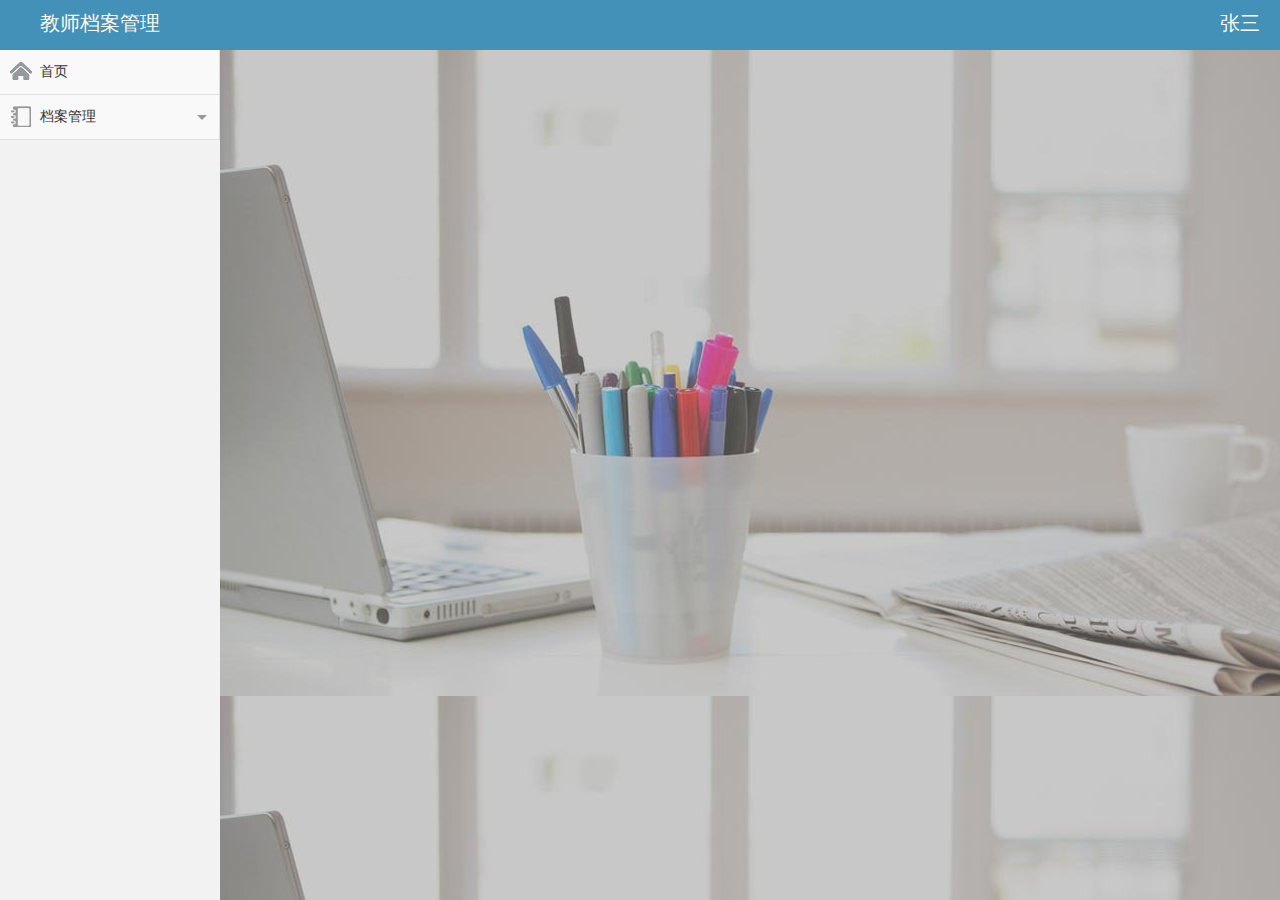
<file: src/main/webapp/index.html>
﻿<!DOCTYPE html PUBLIC "-//W3C//DTD XHTML 1.0 Transitional//EN"
        "http://www.w3.org/TR/xhtml1/DTD/xhtml1-transitional.dtd">
<html xmlns="http://www.w3.org/1999/xhtml">
<head>
    <meta http-equiv="Content-Type" content="text/html; charset=utf-8"/>
    <title></title>
</head>
<frameset rows="50,*" cols="*" scrolling="no" framespacing="0" frameborder="no" border="0">
    <frame src="head.html" name="headmenu" id="mainFrame" title="mainFrame"><!-- 引用头部 -->
    <!-- 引用左边和主体部分 -->
    <frameset rows="*" cols="220,*" scrolling="no" framespacing="0" frameborder="no" border="0">
        <frame src="left.html" name="leftmenu" id="mainFrame" title="mainFrame">
        <frame src="main.html" name="main" scrolling="yes" noresize="noresize" id="rightFrame" title="rightFrame">
    </frameset>
</frameset>
</html>
</file>
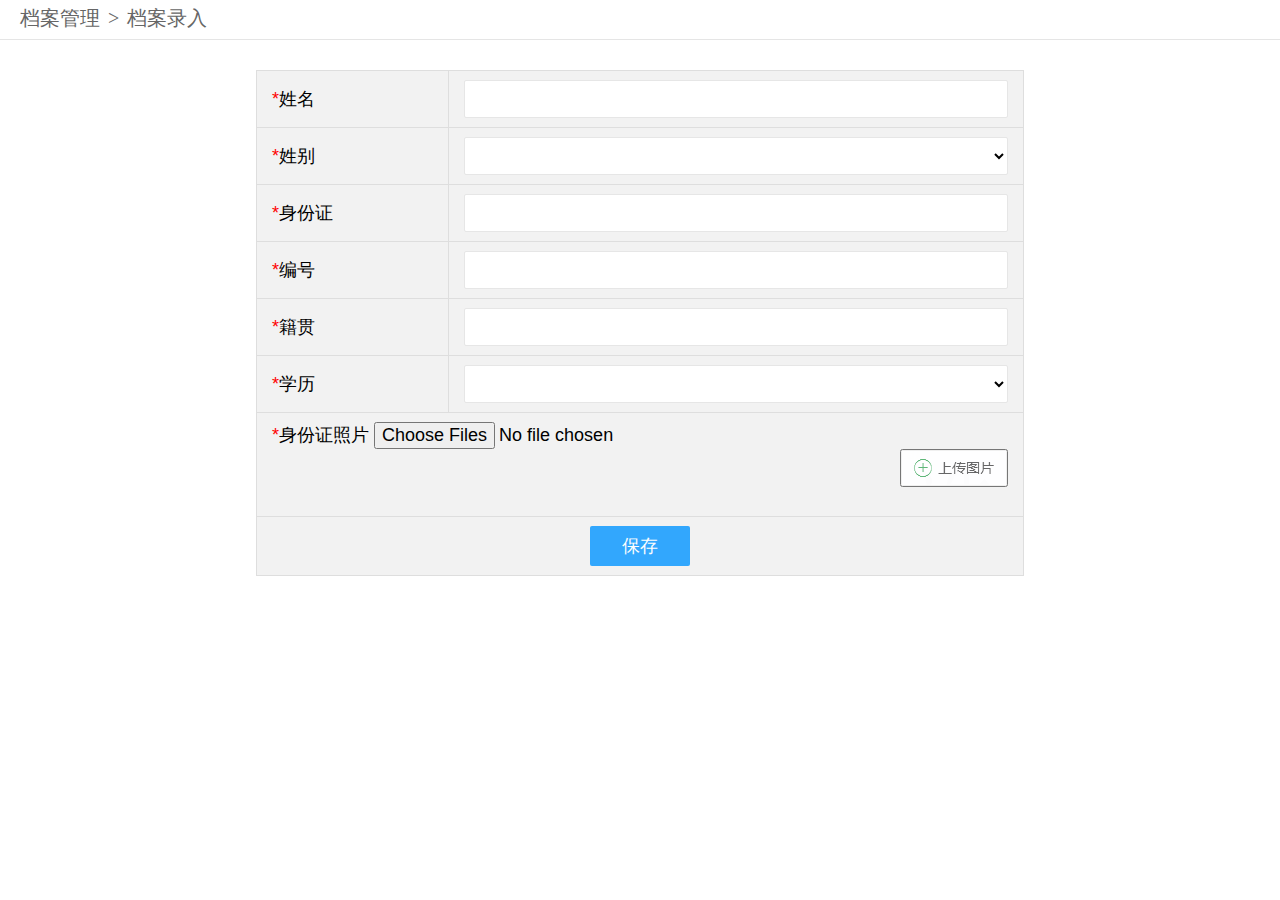
<file: src/main/webapp/Dangan-add.html>
<!DOCTYPE html>
<html>
<head>
    <meta charset="utf-8">
    <meta name="renderer" content="webkit">
    <meta http-equiv="X-UA-Compatible" content="IE=edge,chrome=1">
    <meta name="viewport" content="width=device-width, initial-scale=1, maximum-scale=1">
    <meta name="apple-mobile-web-app-status-bar-style" content="black">
    <meta name="apple-mobile-web-app-capable" content="yes">
    <meta name="format-detection" content="telephone=no">
    <link rel="stylesheet" href="./css/x-admin.css" media="all">
</head>

<body>
<div class="x-nav"><span class="layui-breadcrumb"> <a><cite>档案管理</cite></a> <a><cite>档案录入</cite></a> </span></div>
<div class="x-body" ng-app="daAdd" ng-controller="daAddCtrl">
    <table class="layui-table">
        <tbody>
        <tr>
            <td><span class="x-red">*</span>姓名</td>
            <td><input type="text" class="layui-input" ng-model="teacher.name"></td>
        </tr>
        <tr>
            <td><span class="x-red">*</span>姓别</td>
            <td><select lay-verify="required" name="cid" class="layui-input" ng-model="teacher.sex">
                <option value="1">男</option>
                <option value="2">女</option>
            </select></td>
        </tr>
        <tr>
            <td><span class="x-red">*</span>身份证</td>
            <td><input type="text" class="layui-input" ng-model="teacher.identityNO"></td>
        </tr>
        <tr>
            <td><span class="x-red">*</span>编号</td>
            <td><input type="text" class="layui-input" ng-model="teacher.teacherNo"></td>
        </tr>
        <tr>
            <td><span class="x-red">*</span>籍贯</td>
            <td><input type="text" class="layui-input" ng-model="teacher.birthPlace"></td>
        </tr>
        <tr>
            <td><span class="x-red">*</span>学历</td>
            <td><select lay-verify="required" name="cid" class="layui-input" ng-model="teacher.education">
                <option value="1">大学专科</option>
                <option value="2">大学本科</option>
                <option value="3">硕士研究生</option>
                <option value="4">博士研究生</option>
            </select></td>
        </tr>
        <tr>
            <td colspan="2">
                <span class="x-red">*</span>身份证照片
                <input type="file" id="file" multiple="multiple" accept="image/*" ng-disabled="addTeachering"/>
                <div style="text-align:right;">
                    <button type="button" ng-click="save()" ng-disabled="addTeachering"><img src="images/sctp.png">
                    </button>
                </div>
                <br>
                <img ng-src="{{imgSrc}}" width="100%" height="400" ng-show="idImgShow"
                     ng-click="user_management_add('查看图片','imgBig.html','1000','600',imgSrc)">
            </td>

        </tr>

        <tr>
            <td colspan="2" align="center">
                <button class="layui-btn" ng-click="addTeacher(teacher)"> 保存</button>
            </td>
        </tr>
        </tbody>
    </table>
</div>
<script src="./lib/layui/layui.js" charset="utf-8">
</script>
<script src="./js/x-layui.js" charset="utf-8">
</script>
<script>
    layui.use(['form', 'layer'], function () {
        $ = layui.jquery;
        var form = layui.form()
            , layer = layui.layer;
    });
</script>
<script src="./lib/layui/layui.js" charset="utf-8"></script>
<script src="./js/x-layui.js" charset="utf-8"></script>
<script src="js/jquery2.js" charset="utf-8"></script>
<script src="js/js.js" charset="utf-8"></script>
<script src="js/angular.js" charset="utf-8"></script>
<script>
    layui.use(['laydate', 'element', 'laypage', 'layer'], function () {
        $ = layui.jquery;
        lement = layui.element();//面包导航
        laypage = layui.laypage;//分页
        layer = layui.layer;//弹出层

    });

    /*用户-添加*/
    // function user_management_add(title, url, w, h) {
    //     x_admin_show(title, url, w, h);
    // }

    /*用户-查看*/
    function user_management_show(title, url, w, h) {
        x_admin_show(title, url, w, h);
    }

    // 用户-编辑
    function user_management_edit(title, url, w, h) {
        x_admin_show(title, url, w, h);
    }

    var app = angular.module('daAdd', []);
    app.controller('daAddCtrl', ["$scope", '$http', '$q', function ($scope, $http, $q) {
        $scope.idImgShow = false;
        $scope.addTeachering = false;
        $scope.save = function () {
            var fd = new FormData();
            var file = document.querySelector('input[type=file]').files[0];
            if (file == undefined) {
                layer.alert("请上传身份证照片！");
                return;
            }
            fd.append("file", file);
            fd.append("type", "zn");
            $http({
                method: 'POST',
                url: "/api/upload",
                data: fd,
                headers: {'Content-Type': undefined},
                transformRequest: angular.identity
            }).then(function (response) {
                if (response.data.status == "seccessed") {
                    $scope.imgPath = response.data.imgPath;
                    $scope.imgSrc = response.data.imgSrc;
                    $scope.uuidFileName = response.data.uuidFileName;
                    $scope.idImgShow = true;
                }
                else {

                }
            });

        };

        $scope.user_management_add = function (title, url, w, h, imgSrc) {
            x_admin_show(title, url, w, h, imgSrc);
        };

        $scope.addTeacher = function (teacher) {
            if (teacher == undefined || teacher.name == undefined || teacher.sex == undefined
                || teacher.identityNO == undefined || teacher.teacherNo == undefined
                || teacher.birthPlace == undefined || $scope.uuidFileName == undefined || teacher.education == undefined) {
                layer.alert("请填写完整信息！");
                return;
            }
            layer.load(1, {shade: false});
            $scope.addTeachering = true;
            $http({
                method: 'post',
                url: '../api/add-teatcher',
                data: {
                    "name": teacher.name,
                    "sex": teacher.sex,
                    "identityNO": teacher.identityNO,
                    "teacherNo": teacher.teacherNo,
                    "birthPlace": teacher.birthPlace,
                    "identityImgSrc": $scope.uuidFileName,
                    "education": teacher.education,
                    "updateBy": "adm",
                }
            }).then(function (req) {
                layer.closeAll("loading");
                $scope.addTeachering = false;
                console.log(req);
                if (req.data == "true") {
                    layer.alert("保存成功！");
                }
                else {
                    layer.alert("保存失败！");
                }
            })
        };


    }]);


</script>

</body>
</html>
</file>
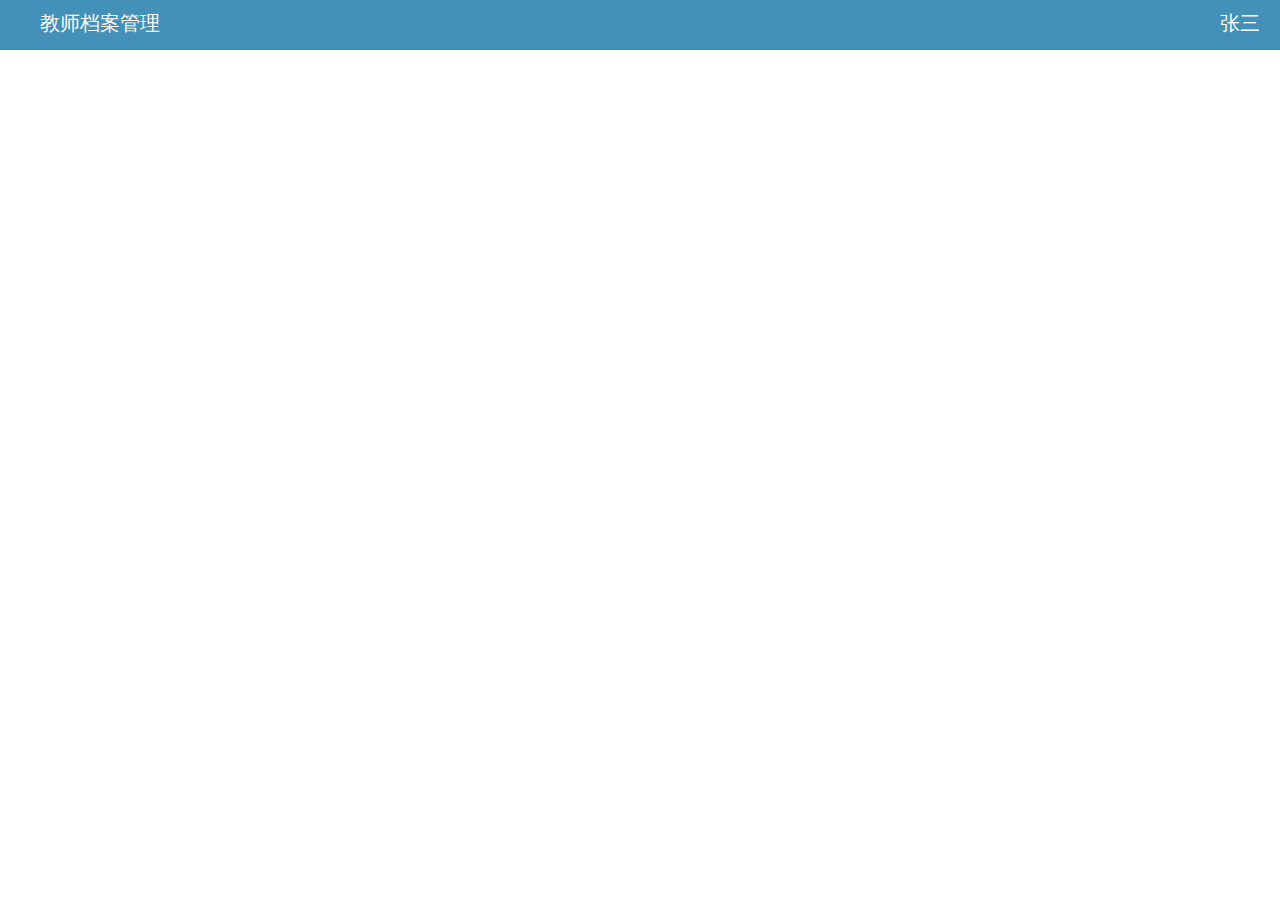
<file: src/main/webapp/head.html>
﻿<!DOCTYPE html PUBLIC "-//W3C//DTD XHTML 1.0 Transitional//EN"
        "http://www.w3.org/TR/xhtml1/DTD/xhtml1-transitional.dtd">
<html xmlns="http://www.w3.org/1999/xhtml">
<head>
    <meta http-equiv="Content-Type" content="text/html; charset=utf-8"/>
    <title>人格障碍诊断</title>
    <link rel="stylesheet" type="text/css" href="css/public.css"/>
    <script type="text/javascript" src="js/jquery.min.js"></script>
    <script type="text/javascript" src="js/public.js"></script>
    <script type="text/javascript" src="js/external.js"></script>

</head>

<body>
<!-- 头部 -->
<div class="head">
    <div class="headL">
         教师档案管理
    </div>
    <div class="headR">
        张三
    </div>
</div>


</body>

</html>
</file>
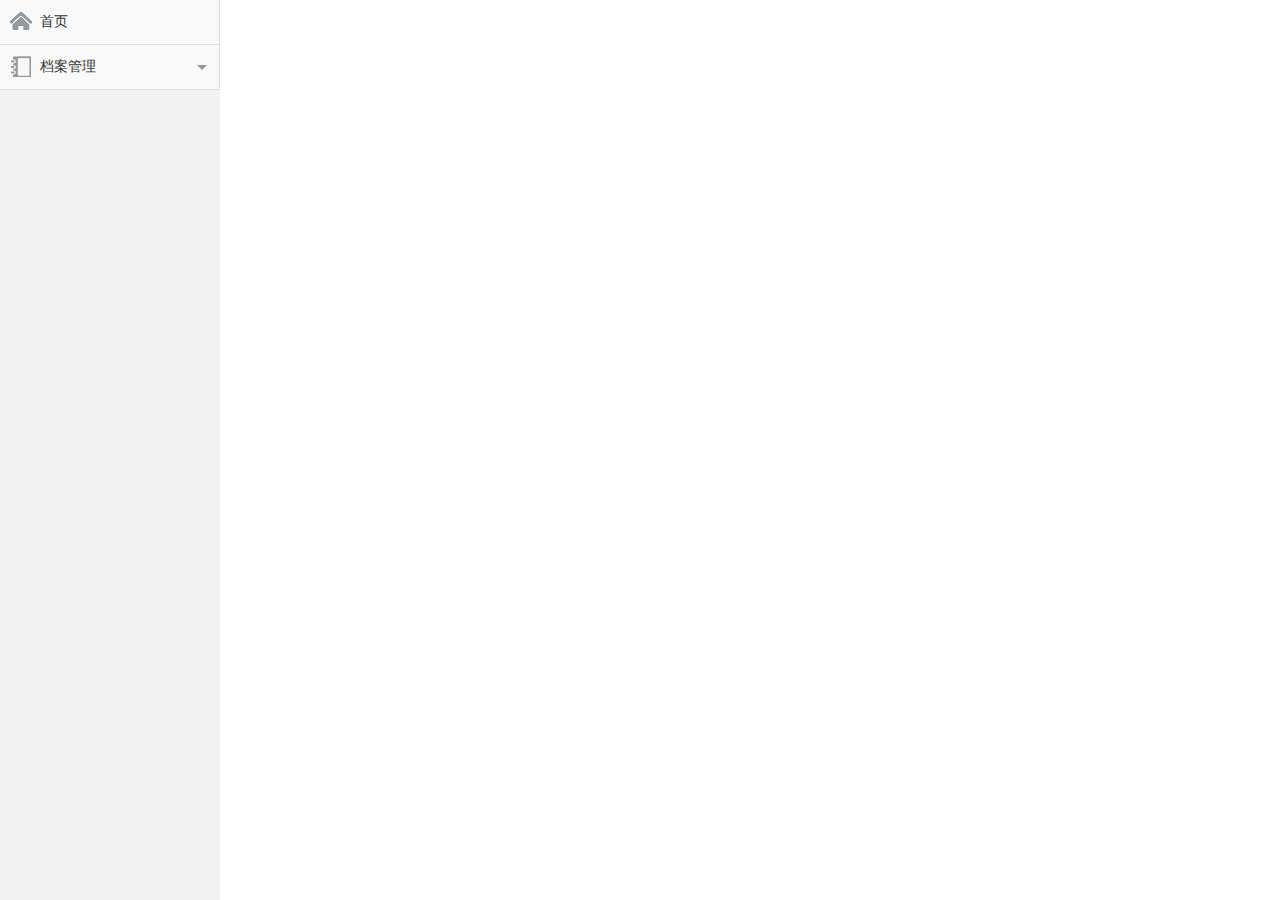
<file: src/main/webapp/left.html>
﻿<!DOCTYPE html PUBLIC "-//W3C//DTD XHTML 1.0 Transitional//EN"
        "http://www.w3.org/TR/xhtml1/DTD/xhtml1-transitional.dtd">
<html xmlns="http://www.w3.org/1999/xhtml">
<head>
    <meta http-equiv="Content-Type" content="text/html; charset=utf-8"/>
    <title>人格障碍诊断</title>
    <link rel="stylesheet" type="text/css" href="css/public.css">
    <script type="text/javascript" src="js/jquery.min.js"></script>
    <script type="text/javascript" src="js/public.js"></script>
    <head></head>

<body id="bg">
<!-- 左边节点 -->
<div class="container">

    <div class="leftsidebar_box">
        <a href="main.html" target="main">
            <div class="line">
                <img class="icon1" src="images/coin01.png"/>
                <img class="icon2" src="images/coin02.png"/>首页
            </div>
        </a>
        <!--症状诊断-->
        <!--<dl class="system_log">-->
        <!--<dt>-->
        <!--<img class="icon1" src="images/coin15.png" />-->
        <!--<img class="icon2" src="images/coin16.png" />-->
        <!--症状诊断-->
        <!--<img class="icon3" src="images/coin19.png" />-->
        <!--<img class="icon4" src="images/coin20.png" />-->
        <!--</dt>-->
        <!--<dd>-->
        <!--<img class="coin11" src="images/coin111.png" />-->
        <!--<img class="coin22" src="images/coin222.png" />-->
        <!--<a href="test.html" target="main" class="cks">心理诊断测试</a>-->
        <!--<img class="icon5" src="images/coin21.png" />-->
        <!--</dd>-->
        <!--</dl>-->
        <!--档案管理-->
        <dl class="system_log">
            <dt>
                <img class="icon1" src="images/coin09.png"/>
                <img class="icon2" src="images/coin10.png"/>
                档案管理
                <img class="icon3" src="images/coin19.png"/>
                <img class="icon4" src="images/coin20.png"/>
            </dt>
            <dd>
                <img class="coin11" src="images/coin111.png"/>
                <img class="coin22" src="images/coin222.png"/>
                <a href="Dangan.html" target="main" class="cks">档案查询</a>
                <img class="icon5" src="images/coin21.png"/>
            </dd>
            <dd>
                <img class="coin11" src="images/coin111.png"/>
                <img class="coin22" src="images/coin222.png"/>
                <a href="Dangan-add.html" target="main" class="cks">档案录入</a>
                <img class="icon5" src="images/coin21.png"/>
            </dd>
            <!--<dd>-->
            <!--<img class="coin11" src="images/coin111.png" />-->
            <!--<img class="coin22" src="images/coin222.png" />-->
            <!--<a href="Shuju-one.html" target="main" class="cks">数据备份</a>-->
            <!--<img class="icon5" src="images/coin21.png" />-->
            <!--</dd>-->
        </dl>
        <!--用户管理-->
        <!--<dl class="system_log">-->
        <!--<dt>-->
        <!--<img class="icon1" src="images/coin07.png" />-->
        <!--<img class="icon2" src="images/coin08.png" />-->
        <!--用户管理-->
        <!--<img class="icon3" src="images/coin19.png" />-->
        <!--<img class="icon4" src="images/coin20.png" />-->
        <!--</dt>-->
        <!--<dd>-->
        <!--<img class="coin11" src="images/coin111.png" />-->
        <!--<img class="coin22" src="images/coin222.png" />-->
        <!--<a href="User_management.html" target="main" class="cks">用户管理</a>-->
        <!--<img class="icon5" src="images/coin21.png" />-->
        <!--</dd>-->
        <!--<dd>-->
        <!--<img class="coin11" src="images/coin111.png" />-->
        <!--<img class="coin22" src="images/coin222.png" />-->
        <!--<a href="Role_management.html" target="main" class="cks">角色管理</a>-->
        <!--<img class="icon5" src="images/coin21.png" />-->
        <!--</dd>-->
        <!--</dl>-->
        <!---->
        <!--<dl class="system_log">-->
        <!--<dt>-->
        <!--<img class="icon1" src="images/coin05.png" />-->
        <!--<img class="icon2" src="images/coin06.png" />-->
        <!--数据管理-->
        <!--<img class="icon3" src="images/coin19.png" />-->
        <!--<img class="icon4" src="images/coin20.png" />-->
        <!--</dt>-->
        <!--<dd>-->
        <!--<img class="coin11" src="images/coin111.png" />-->
        <!--<img class="coin22" src="images/coin222.png" />-->
        <!--<a class="cks" href="Warning_management.html" target="main">预警信息管理</a>-->
        <!--<img class="icon5" src="images/coin21.png" />-->
        <!--</dd>-->
        <!--<dd>-->
        <!--<img class="coin11" src="images/coin111.png" />-->
        <!--<img class="coin22" src="images/coin222.png" />-->
        <!--<a class="cks" href="Data_management.html" target="main">数据管理</a>-->
        <!--<img class="icon5" src="images/coin21.png" />-->
        <!--</dd>-->
        <!--<dd>-->
        <!--<img class="coin11" src="images/coin111.png" />-->
        <!--<img class="coin22" src="images/coin222.png" />-->
        <!--<a class="cks" href="shujutongji.html" target="main">数据统计</a>-->
        <!--<img class="icon5" src="images/coin21.png" />-->
        <!--</dd>-->
        <!--</dl>-->
        <!---->
        <!--<dl class="system_log">-->
        <!--<dt>-->
        <!--<img class="icon1" src="images/coin03.png" />-->
        <!--<img class="icon2" src="images/coin04.png" />-->
        <!--网站信息管理-->
        <!--<img class="icon3" src="images/coin19.png" />-->
        <!--<img class="icon4" src="images/coin20.png" />-->
        <!--</dt>-->
        <!--<dd>-->
        <!--<img class="coin11" src="images/coin111.png" />-->
        <!--<img class="coin22" src="images/coin222.png" />-->
        <!--<a href="Home.html" target="main" class="cks">首页</a>-->
        <!--<img class="icon5" src="images/coin21.png" />-->
        <!--</dd>-->
        <!--<dd>-->
        <!--<img class="coin11" src="images/coin111.png" />-->
        <!--<img class="coin22" src="images/coin222.png" />-->
        <!--<a href="About_us.html" target="main" class="cks">关于我们</a>-->
        <!--<img class="icon5" src="images/coin21.png" />-->
        <!--</dd>-->
        <!--<dd>-->
        <!--<img class="coin11" src="images/coin111.png" />-->
        <!--<img class="coin22" src="images/coin222.png" />-->
        <!--<a href="New.html" target="main" class="cks">心理新闻</a>-->
        <!--<img class="icon5" src="images/coin21.png" />-->
        <!--</dd>-->
        <!--<dd>-->
        <!--<img class="coin11" src="images/coin111.png" />-->
        <!--<img class="coin22" src="images/coin222.png" />-->
        <!--<a href="Download-pic.html" target="main" class="cks">资源下载</a>-->
        <!--<img class="icon5" src="images/coin21.png" />-->
        <!--</dd>-->
        <!--</dl>-->
        <!---->
        <!--<dl class="system_log">-->
        <!--<dt>-->
        <!--<img class="icon1" src="images/coinL1.png" />-->
        <!--<img class="icon2" src="images/coinL2.png" />-->
        <!--系统设置-->
        <!--<img class="icon3" src="images/coin19.png" />-->
        <!--<img class="icon4" src="images/coin20.png" />-->
        <!--</dt>-->
        <!--<dd>-->
        <!--<img class="coin11" src="images/coin111.png" />-->
        <!--<img class="coin22" src="images/coin222.png" />-->

        <!--<img class="icon5" src="images/coin21.png" />-->
        <!--</dd>-->
        <!--</dl>-->

    </div>

</div>
</body>
</html>
</file>
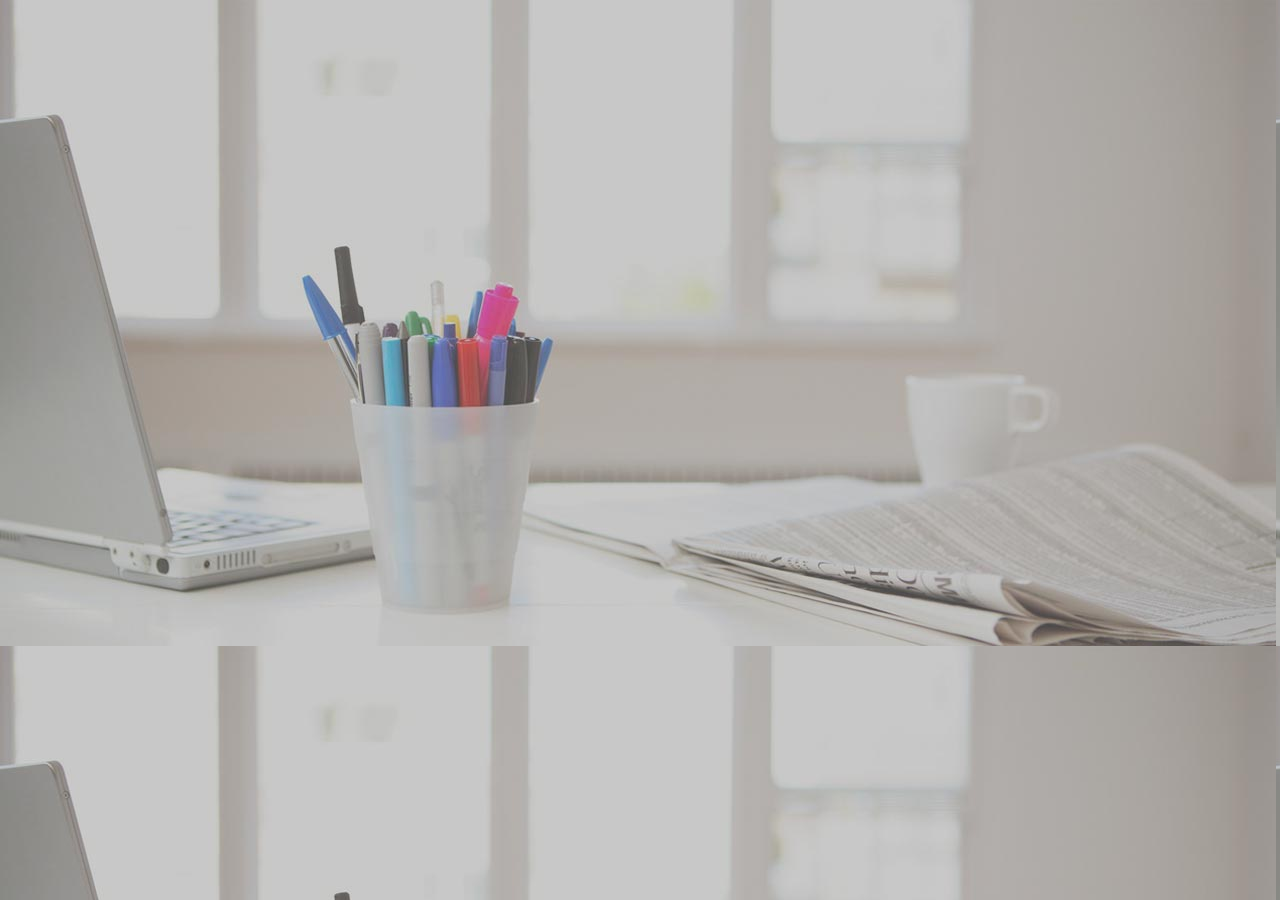
<file: src/main/webapp/main.html>
<!DOCTYPE html PUBLIC "-//W3C//DTD XHTML 1.0 Transitional//EN"
        "http://www.w3.org/TR/xhtml1/DTD/xhtml1-transitional.dtd">
<html xmlns="http://www.w3.org/1999/xhtml">
<head>
    <meta http-equiv="Content-Type" content="text/html; charset=utf-8"/>
    <title>首页</title>
    <link rel="stylesheet" href="css/style.css" media="all">
</head>

<body background="images/mainbg.jpg">
<div class="clearfix" id="contentBox">
   <!-- <div id="first" class="buttonBox">
        <button style="color:#666; font-size:20px;"></button>
        <div class="border"></div>
        <div class="border"></div>
    </div>

    <div id="first" class="buttonBox">
        <button style="color:#666; font-size:20px;"></button>
        <div class="border"></div>
        <div class="border"></div>
    </div>

    <div id="first" class="buttonBox">
        <button style="color:#666; font-size:20px;"></button>
        <div class="border"></div>
        <div class="border"></div>
    </div>-->

</div>
</body>
</html>
</file>
<file: src/main/webapp/css/x-admin.css>
@charset "utf-8";
@import url(../lib/layui/css/layui.css);
/* 布局 */
.site-inline {
    font-size: 0;
}

.site-tree, .site-content {
    display: inline-block;
    *display: inline;
    *zoom: 1;
    vertical-align: top;
    font-size: 14px;
}

.site-tree {
    width: 220px;
    min-height: 900px;
    padding: 5px 0 20px;
}

.site-content {
    width: 899px;
    min-height: 900px;
    padding: 20px 0 10px 20px;
}

#div1 {
    width: 540px;
    height: 0px;
    border: #009688 1px solid;
    float: left;
}

#div2 {
    width: 540px;
    height: 0px;
    border: #009688 1px solid;
    float: left;
}

#div3 {
    float: left;
    height: 5px;
    line-height: 5px;
    margin: 0px 10px;
}

/* 头部 */
.layui-layout-admin .header {
    height: 94px;
    border-bottom: 5px solid #30a9f1;
    background-color: #FFFFFF;
    color: #fff;
    background-image: url(../images/banner.jpg);
}

.header-demo .layui-nav .layui-this:after, .header-demo .layui-nav-bar {
    background-color: #FF0000;
}

.layui-layout-admin .layui-side {
    top: 100px;
}

/*fenye*/
.apage {
    height: 25px;
    line-height: 25px;
    margin-top: 10px;
    text-align: center;
    font-size: 12px;
    color: #333;
    width: 720px;
    float: left;
}

.apage a {
    border: 1px solid #d4e3e9;
    padding: 0 5px;
    margin-right: 5px;
    text-decoration: none;
    color: #333;
}

.apage a:hover, .apage .cur {
    border: 1px solid #0093dd;
    background-color: #0570A7;
    color: #fff;
    text-decoration: none;
}

/*iframe内样式*/

.x-body {
    /*padding: 20px;*/
    padding-top: 20px;
    padding-left: 20%;
    padding-right: 20%;
}

.dangan-x-body {
    /*padding: 20px;*/
    padding-top: 20px;
    padding-left: 10%;
    padding-right: 10%;
}

.x-nav {
    padding: 0 20px;
    position: relative;
    z-index: 99;
    border-bottom: 1px solid #e5e5e5;
    line-height: 39px;
    height: 39px;
    overflow: hidden;
}

.x-center {
    text-align: center;
    margin: 0 auto;
}

xblock {
    display: block;
    margin-bottom: 10px;
    padding: 5px;
    line-height: 22px;
    /* border-left: 5px solid #009688; */
    border-radius: 0 2px 2px 0;
    background-color: #f2f2f2;
}

.x-right {
    float: right;
    margin-right: 10px;
}

.x-red {
    color: red;
}

/*登录页面相关样式*/

.x-box {
    width: 400px;
    height: 450px;
    /*background: #F2F2F2 url() 0 0 no-repeat;*/
    border-radius: 20px;
    margin: 80px auto;
    overflow: hidden;
}

.x-top {
    height: 60px;
    width: 100%;
    position: relative;
}

.x-mid {
    position: relative;
    height: 390px;
    width: 100%;
    /*background: #fff url() 0 0 no-repeat;*/
}

#loginbtn {
    position: absolute;
    bottom: 0px;
    width: 100%;
    height: 70px;
    border: none;
    font-size: 30px;
    color: #fff;
    line-height: 70px;
    margin: 0px;
}

#loginbtn .layui-btn {
    width: 100%;
    height: 100%;
    background: #5FB878;
}

.x-footer button:hover {
    background-color: #FF2775;
    cursor: pointer;
}

.x-login-close {
    font-size: 24px;
    line-height: 60px;
    margin-left: 20px;
    float: left;
    color: #393D49;
    cursor: pointer;
}

.x-login-right {
    position: absolute;
    top: 50%;
    right: 0px;
    margin-top: -10px;
}

.x-login-right li {
    width: 20px;
    height: 20px;
    margin-right: 10px;
    border-radius: 50%;
    float: left;
    cursor: pointer;
}

.x-avtar {
    width: 100%;
    height: 115px;
    text-align: center;
    /*background: red url() 0 0 no-repeat;*/
}

.x-avtar img {
    width: 70px;
    height: 70px;
    border: 5px solid #5FB878;
    border-radius: 50%;
    margin-top: 20px;
}

.x-slide_left {
    width: 17px;
    height: 61px;
    background: url(../images/icon.png) 0 0 no-repeat;
    position: absolute;
    top: 200px;
    left: 0px;
    cursor: pointer;
}

/*.x-slide_left:hover{
  background-position: -21px 0px;
}*/

input[type="text"]:disabled {
    background-color: #F2F2F2;
}

.input {
    padding-top: 40px;
}

.layui-form .x-login-box {
    width: 370px;
    height: 50px;
    margin-left: 15px;
    border-bottom: 1px solid #F2F2F2;
}

.x-login-box .layui-form-label1 {
    width: 300px;
}

.x-login-box .layui-form-label {
    width: 30px;
}

.x-login-box i {
    font-size: 28px;
}

.x-login-box input {
    border: 0px solid #000;
    outline: 0px;
    font-size: 28px;
}

.header .layui-nav {
    position: absolute;
    right: 0;
    top: 20px;
    padding: 0;
    background: none;
}

.menu {
    position: absolute;
    right: 0;
    top: 0;
    line-height: 65px;
}

.menu a {
    display: inline-block;
    *display: inline;
    *zoom: 1;
    vertical-align: top;
}

.menu a {
    position: relative;
    padding: 0 20px;
    margin: 0 20px;
    color: #c2c2c2;
    font-size: 14px;
}

.menu a:hover {
    color: #fff;
    transition: all .5s;
    -webkit-transition: all .5s
}

.menu a.this {
    color: #fff
}

.menu a.this::after {
    content: '';
    position: absolute;
    left: 0;
    bottom: -1px;
    width: 100%;
    height: 5px;
    background-color: #5FB878;
}

.header-index {
    background-color: #080018;
    border: none;
}

.logo {
    left: 40px;
    font-size: 28px;
    color: #000;
    line-height: 60px;
    margin-left: 40px;
}

/* 底部 */
.footer {
    padding: 30px 0;
    line-height: 30px;
    text-align: center;
    background-color: #eee;
    color: #666;
    font-weight: 300;
}

body .layui-layout-admin .footer-demo {
    height: auto;
    padding: 15px 0;
    line-height: 26px;
}

.footer a {
    padding: 0 5px;
}

/* 首页banner部分 */
.site-banner {
    position: relative;
    height: 600px;
    text-align: center;
    overflow: hidden;
    background-color: #393D49;
}

.site-banner-bg, .site-banner-main {
    position: absolute;
    left: 0;
    top: 0;
    width: 100%;
    height: 100%;
}

.site-banner-bg {
    background-position: center 0;
}

.site-zfj {
    padding-top: 25px;
    height: 220px;
}

.site-zfj i {
    position: absolute;
    left: 50%;
    top: 25px;
    width: 200px;
    height: 200px;
    margin-left: -100px;
    font-size: 200px;
    color: #c2c2c2;
}

@-webkit-keyframes site-zfj {
    0% {
        opacity: 1;
        -webkit-transform: translate3d(0, 0, 0) rotate(0deg) scale(1);
    }
    10% {
        opacity: 0.8;
        -webkit-transform: translate3d(-100px, 0px, 0) rotate(10deg) scale(0.7);
    }
    35% {
        opacity: 0.6;
        -webkit-transform: translate3d(100px, 0px, 0) rotate(30deg) scale(0.4);
    }
    50% {
        opacity: 0.4;
        -webkit-transform: translate3d(0, 0, 0) rotate(360deg) scale(0);
    }
    80% {
        opacity: 0.2;
        -webkit-transform: translate3d(0, 0, 0) rotate(720deg) scale(1);
    }
    90% {
        opacity: 0.1;
        -webkit-transform: translate3d(0, 0, 0) rotate(3600deg) scale(6);
    }
    100% {
        opacity: 1;
        -webkit-transform: translate3d(0, 0, 0) rotate(3600deg) scale(1);
    }
}

@keyframes site-zfj {
    0% {
        opacity: 1;
        transform: translate3d(0, 0, 0) rotate(0deg) scale(1);
    }
    10% {
        opacity: 0.8;
        transform: translate3d(-100px, 0px, 0) rotate(10deg) scale(0.7);
    }
    35% {
        opacity: 0.6;
        transform: translate3d(100px, 0px, 0) rotate(30deg) scale(0.4);
    }
    50% {
        opacity: 0.4;
        transform: translate3d(0, 0, 0) rotate(360deg) scale(0);
    }
    80% {
        opacity: 0.2;
        transform: translate3d(0, 0, 0) rotate(720deg) scale(1);
    }
    90% {
        opacity: 0.1;
        transform: translate3d(0, 0, 0) rotate(3600deg) scale(6);
    }
    100% {
        opacity: 1;
        transform: translate3d(0, 0, 0) rotate(3600deg) scale(1);
    }
}

@-webkit-keyframes site-desc {
    0% {
        -webkit-transform: scale(1.1);
    }
    100% {
        opacity: 1;
        -webkit-transform: scale(1);
    }
}

@keyframes site-desc {
    0% {
        transform: scale(1.1);
    }
    100% {
        transform: scale(1);
    }
}

.layui-anim-scaleSpring {
    -webkit-animation-name: layui-scale-spring;
    animation-name: layui-scale-spring
}

.site-zfj-anim i {
    -webkit-animation-name: site-zfj;
    animation-name: site-zfj;
    -webkit-animation-duration: 5s;
    animation-duration: 5s;
    -webkit-animation-timing-function: linear;
    animation-timing-function: linear;
}

.site-desc {
    position: relative;
    height: 70px;
    margin-top: 25px;
    background: url(../images/layui/desc.png) center no-repeat;
}

.site-desc-anim {
    -webkit-animation-name: site-desc;
    animation-name: site-desc;
}

.site-desc cite {
    position: absolute;
    bottom: -40px;
    left: 0;
    width: 100%;
    color: #c2c2c2;
    font-style: normal;
}

.site-download {
    margin-top: 80px;
    font-size: 0;
}

.site-download a {
    position: relative;
    padding: 0 45px 0 90px;
    height: 60px;
    line-height: 60px;
    border: 1px solid #464B5B;
    font-size: 24px;
    color: #ccc;
    transition: all .5s;
    -webkit-transition: all .5s;
}

.site-download a:hover {
    border: 1px solid #778097;
    color: #fff;
    border-radius: 30px;
}

.site-download a cite {
    position: absolute;
    left: 45px;
    font-size: 30px;
}

.site-version {
    position: relative;
    margin-top: 15px;
    color: #ccc;
    font-size: 12px;
}

.site-version span {
    padding: 0 3px;
}

.site-version * {
    font-style: normal;
}

.site-version a {
    color: #e2e2e2;
    text-decoration: underline;
}

.site-banner-other {
    position: absolute;
    left: 0;
    bottom: 32px;
    width: 100%;
    text-align: center;
}

.site-banner-other iframe {
    border: none;
}

.site-idea {
    margin: 50px 0;
    font-size: 0;
    text-align: center;
    font-weight: 300;
}

.site-idea li {
    display: inline-block;
    vertical-align: top;
    *display: inline;
    *zoom: 1;
    font-size: 14px;
}

.site-idea li {
    width: 298px;
    height: 150px;
    padding: 30px;
    line-height: 24px;
    margin-left: 30px;
    border: 1px solid #d2d2d2;
    text-align: left;
}

.site-idea li:first-child {
    margin-left: 0
}

.site-idea .layui-field-title {
    border-color: #d2d2d2
}

.site-idea .layui-field-title legend {
    margin: 0 20px 20px 0;
    padding: 0 20px;
    text-align: center;
}

/* 辅助 */
.site-tips {
    margin-bottom: 10px;
    padding: 15px;
    border-left: 5px solid #0078AD;
    background-color: #f2f2f2;
}

body .site-tips p {
    margin: 0;
}

/* 目录 */
.site-dir {
    display: none;
}

.site-dir li {
    line-height: 26px;
    margin-left: 20px;
    overflow: visible;
    list-style-type: disc;
}

.site-dir li a {
    display: block;
}

.site-dir li a:active {
    color: #01AAED;
}

.site-dir li a.layui-this {
    color: #01AAED;
}

body .layui-layer-dir {
    box-shadow: none;
    border: 1px solid #d2d2d2;
}

body .layui-layer-dir .layui-layer-content {
    padding: 10px;
    max-height: 280px;
    overflow: auto;
}

.site-dir a em {
    padding-left: 5px;
    font-size: 12px;
    color: #c2c2c2;
    font-style: normal;
}

/* 文档 */
.site-tree {
    border-right: 1px solid #eee;
}

.site-tree .layui-tree {
    line-height: 32px;
}

.site-tree .layui-tree li i {
    position: relative;
    font-size: 22px;
    color: #000
}

.site-tree .layui-tree li a cite {
    padding: 0 8px;
}

.site-tree .layui-tree .site-tree-noicon a cite {
    padding-left: 15px;
}

.site-tree .layui-tree li a em {
    font-size: 12px;
    color: #bbb;
    padding-right: 5px;
    font-style: normal;
}

.site-tree .layui-tree li h2 {
    line-height: 36px;
    border-left: 5px solid #009E94;
    margin: 15px 0 5px;
    padding: 0 10px;
    background-color: #f2f2f2;
}

.site-tree .layui-tree li ul {
    margin-left: 27px;
    line-height: 28px;
}

.site-tree .layui-tree li ul a,
.site-tree .layui-tree li ul a i {
    color: #777;
}

.site-tree .layui-tree li ul a:hover {
    color: #333;
}

.site-tree .layui-tree li ul li {
    margin-left: 25px;
    overflow: visible;
    list-style-type: disc; /*list-style-position: inside;*/
}

.site-tree .layui-tree li ul li cite,
.site-tree .layui-tree .site-tree-noicon ul li cite {
    padding-left: 0;
}

.site-tree .layui-tree .layui-this a {
    color: #01AAED;
}

.site-tree .layui-tree .layui-this .layui-icon {
    color: #01AAED;
}

.site-fix .site-tree {
    position: fixed;
    top: 0;
    bottom: 0;
    z-index: 666;
    min-height: 0;
    overflow: auto;
    background-color: #fff;
}

.site-fix .site-content {
    margin-left: 220px;
}

.site-fix-footer .site-tree {
    margin-bottom: 120px;
}

.site-title {
    margin: 30px 0 20px;
}

.site-title fieldset {
    border: none;
    padding: 0;
    border-top: 1px solid #eee;
}

.site-title fieldset legend {
    margin-left: 20px;
    padding: 0 10px;
    font-size: 22px;
    font-weight: 300;
}

.site-text a {
    color: #01AAED;
}

.site-h1 {
    margin-bottom: 20px;
    line-height: 60px;
    padding-bottom: 10px;
    color: #393D49;
    border-bottom: 1px solid #eee;
    font-size: 28px;
    font-weight: 300;
}

.site-h1 .layui-icon {
    position: relative;
    top: 5px;
    font-size: 50px;
    margin-right: 10px;
}

.site-text {
    position: relative;
}

.site-text p {
    margin-bottom: 10px;
    line-height: 22px;
}

.site-text em {
    padding: 0 3px;
    font-weight: 500;
    font-style: italic;
    color: #666;
}

.site-text code {
    margin: 0 5px;
    padding: 3px 10px;
    border: 1px solid #e2e2e2;
    background-color: #fbfbfb;
    color: #666;
    border-radius: 2px;
}

.site-table {
    width: 100%;
    margin: 10px 0;
}

.site-table thead {
    background-color: #f2f2f2;
}

.site-table th,
.site-table td {
    padding: 6px 15px;
    min-height: 20px;
    line-height: 20px;
    border: 1px solid #ddd;
    font-size: 14px;
    font-weight: 400;
}

.site-table tr:nth-child(even) {
    background: #fbfbfb;
}

.site-block {
    padding: 20px;
    border: 1px solid #eee;
}

.site-block .layui-form {
    margin-right: 200px;
}

/* 演示 */
body .layui-layout-admin .site-demo {
    bottom: 82px;
    padding: 0;
    height: 100%
}

.layui-tab-item {
    height: 100%;
}

.x-iframe {
    width: 100%;
    height: 100%;
}

body .site-demo-nav .layui-nav-item {
    line-height: 40px
}

.layui-nav-item .layui-icon {
    position: relative;
    font-size: 20px;
}

.layui-nav-item a cite {
    padding: 0 10px;
}

.layui-nav-tree .layui-nav-child a .x-menu {
    top: 3px;
    left: 20px
}

.layui-nav-tree .layui-nav-child a cite {
    padding: 0 0 0 30px;
}

.site-demo .layui-main {
    margin: 15px;
    line-height: 22px;
}

.site-demo-editor {
    position: absolute;
    top: 0;
    bottom: 0;
    left: 0;
    width: 50%;
}

.site-demo-area {
    position: absolute;
    top: 0;
    bottom: 0;
    width: 100%;
}

.site-demo-editor textarea {
    position: absolute;
    width: 100%;
    height: 100%;
    padding: 15px;
    border: none;
    resize: none; /*background-color: #F7FBFF;*/
    background-color: #272822;
    color: #CFBFAF;
    font-family: Courier New;
    font-size: 12px;
    -webkit-box-sizing: border-box !important;
    -moz-box-sizing: border-box !important;
    box-sizing: border-box !important;
}

.site-demo-btn {
    position: absolute;
    bottom: 15px;
    right: 20px;
}

.site-demo-zanzhu {
    position: absolute;
    bottom: 0;
    left: 0;
    width: 100%;
    height: 90px;
    text-align: center;
    background-color: #e2e2e2;
    overflow: hidden;
}

.site-demo-zanzhu > * {
    position: relative;
    z-index: 1;
}

.site-demo-zanzhu:before {
    content: "";
    position: absolute;
    z-index: 0;
    top: 50%;
    left: 50%;
    width: 120px;
    margin: -10px 0px 0px -60px;
    text-align: center;
    color: rgb(170, 170, 170);
    font-size: 18px;
    font-weight: 300;
}

.site-demo-result {
    position: absolute;
    right: 0;
    top: 0;
    bottom: 0;
    width: 50%;
}

.site-demo-result iframe {
    position: absolute;
    width: 100%;
    height: 100%;
}

.site-demo-button {
    margin-bottom: 30px;
}

.site-demo-button div {
    margin: 20px 30px 10px;
}

.site-demo-button .layui-btn + .layui-btn {
    margin-left: 0;
}

.site-demo-button .layui-btn {
    margin: 0 7px 10px 0;
}

.site-demo-text a {
    color: #01AAED;
}

.site-demo-laytpl {
    text-align: center;
}

.site-demo-laytpl textarea,
.site-demo-laytpl div span {
    width: 40%;
    padding: 15px;
    margin: 0 15px;
}

.site-demo-laytpl textarea {
    height: 300px;
    border: none;
    background-color: #3F3F3F;
    color: #E3CEAB;
    font-family: Courier New;
    resize: none;
}

.site-demo-laytpl div span {
    display: inline-block;
    text-align: center;
    background: #101010;
    color: #fff;
}

.site-demo-tplres {
    margin: 10px 0;
    text-align: center
}

.site-demo-tplres .site-demo-tplh2,
.site-demo-tplres .site-demo-tplview {
    display: inline-block;
    width: 50%;
}

.site-demo-tplres h2 {
    padding: 15px;
    background: #e2e2e2;
}

.site-demo-tplres h3 {
    font-weight: 700;
}

.site-demo-tplres div {
    padding: 14px;
    border: 1px solid #e2e2e2;
    text-align: left;
}

.site-demo-upload,
.site-demo-upload img {
    width: 200px;
    height: 200px;
    border-radius: 100%;
}

.site-demo-upload {
    position: relative;
    background: #e2e2e2;
}

.site-demo-upload .site-demo-upbar {
    position: absolute;
    top: 50%;
    left: 50%;
    margin: -18px 0 0 -56px;
}

.site-demo-upload .layui-upload-button {
    background-color: rgba(0, 0, 0, .2);
    color: rgba(255, 255, 255, 1);
}

.site-demo-util {
    position: relative;
    width: 300px;
}

.site-demo-util img {
    width: 300px;
    border-radius: 100%;
}

.site-demo-util span {
    position: absolute;
    left: 0;
    top: 0;
    width: 100%;
    height: 100%;
    background: #333;
    cursor: pointer;
}

@-webkit-keyframes demo-fengjie {
    0% {
        -webkit-filter: blur(0);
        opacity: 1;
        background: #fff;
        height: 300px;
        border-radius: 100%;
    }
    80% {
        -webkit-filter: blur(50px);
        opacity: 0.95;
    }
    100% {
        -webkit-filter: blur(20px);
        opacity: 0;
        background: #fff;
    }
}

@keyframes demo-fengjie {
    0% {
        filter: blur(0);
        opacity: 1;
        background: #fff;
        height: 300px;
        border-radius: 100%;
    }
    80% {
        filter: blur(50px);
        opacity: 0.95;
    }
    100% {
        filter: blur(20px);
        opacity: 0;
        background: #fff;
    }
}

.site-demo-fengjie {
    -webkit-animation-name: demo-fengjie;
    animation-name: demo-fengjie;
    -webkit-animation-duration: 5s;
    animation-duration: 5s;
}

.layui-layout-admin .site-demo-body {
    top: 117px;
}

.site-demo-title {
    position: fixed;
    left: 200px;
    right: 0;
    top: 80px;
    height: 100%;
    border-left: 0px;
}

.site-demo-code {
    position: absolute;
    left: 0;
    top: 0;
    width: 100%;
    height: 100%;
    border: none;
    padding: 10px;
    resize: none;
    font-size: 12px;
    background-color: #F7FBFF;
    color: #881280;
    font-family: Courier New;
}

.site-demo-body .layui-elem-quote a {
    color: #01AAED;
}

.site-demo-body .layui-elem-quote a:hover {
    color: #FF5722;
}

/* 其它 */
#trans-tooltip,
#tip-arrow-bottom,
#tip-arrow-top {
    display: none !important;
}

/* 独立组件 */
.alone {
    width: 730px;
    margin: 200px auto;
}

.alone ul {
    margin-left: 1px;
    font-size: 0;
}

.alone li {
    display: inline-block;
    width: 181px;
    font-size: 16px;
    text-align: center;
    line-height: 80px;
    margin: 0 1px 1px 0;
    background-color: #393D49;
    color: #fff;
}

.alone li:hover {
    opacity: 0.8;
}

.alone li a {
    display: block;
    color: #fff;
}

/* 适配多设备 */
@media screen and (max-width: 750px) {
    .layui-main {
        width: auto;
        margin: 0 10px;
    }

    .logo,
    .header-demo .logo {
        left: 10px;
    }

    .site-nav-layim {
        display: none !important;
    }

    .header .layui-nav .layui-nav-item {
        margin: 0;
    }

    .header .layui-nav .layui-nav-item a {
        padding: 0 15px;
    }

    .site-banner {
        height: 300px;
    }

    .site-banner-bg {
        background-size: cover;
    }

    .site-zfj {
        height: 100px;
        padding-top: 5px;
    }

    .site-zfj i {
        top: 10px;
        width: 100px;
        height: 100px;
        margin-left: -50px;
        font-size: 100px;
    }

    .site-desc {
        background-size: 70%;
        margin: 0;
    }

    .site-desc cite {
        display: none;
    }

    .site-download {
        margin-top: 0;
    }

    .site-download a {
        height: 40px;
        line-height: 40px;
        padding: 0 25px 0 60px;
        border: 1px solid #778097;
        border-radius: 30px;
        color: #fff;
        font-size: 16px;
    }

    .site-download a cite {
        left: 20px;
    }

    .site-banner-other {
        bottom: 15px;
    }

    .site-idea {
        margin: 20px 0;
    }

    .site-idea li {
        margin: 0 0 20px 0;
        width: 100%;
        height: auto;
        -webkit-box-sizing: border-box !important;
        -moz-box-sizing: border-box !important;
        box-sizing: border-box !important;
    }

    .site-hengfu img {
        max-width: 100%
    }

    .layui-layer-dir {
        display: none;
    }

    .site-tree {
        position: fixed;
        top: 0;
        bottom: 0;
        min-height: 0;
        overflow: auto;
        z-index: 1000;
        left: -260px;
        background-color: #fff;
        transition: all .3s;
        -webkit-transition: all .3s;
    }

    .site-content {
        width: 100%;
        padding: 0;
        overflow: auto;
    }

    .site-content img {
        max-width: 100%;
    }

    .site-tree-mobile {
        display: block !important;
        position: fixed;
        z-index: 100000;
        bottom: 15px;
        left: 15px;
        width: 50px;
        height: 50px;
        line-height: 50px;
        border-radius: 2px;
        text-align: center;
        background-color: rgba(0, 0, 0, .7);
        color: #fff;
    }

    .site-home .site-tree-mobile {
        display: none !important;
    }

    .site-mobile .site-tree-mobile {
        display: none !important;
    }

    .site-mobile .site-tree {
        left: 0;
    }

    .site-mobile .site-mobile-shade {
        content: '';
        position: fixed;
        top: 0;
        bottom: 0;
        left: 0;
        right: 0;
        background-color: rgba(0, 0, 0, .8);
        z-index: 999;
    }

    .site-tree-mobile i {
        font-size: 20px;
    }

    .layui-code-view {
        -webkit-box-sizing: border-box;
        -moz-box-sizing: border-box;
        box-sizing: border-box;
    }

    .layui-layout-admin .layui-side {
        position: fixed;
        top: 0;
        left: -260px;
        transition: all .3s;
        -webkit-transition: all .3s;
        z-index: 10000;
    }

    .layui-body {
        position: static;
        bottom: 0;
        left: 0;
    }

    .site-mobile .layui-side {
        left: 0;
    }

    body .layui-layout-admin .footer-demo {
        position: static;
    }

    .site-demo-area,
    .site-demo-editor,
    .site-demo-result,
    .site-demo-editor textarea,
    .site-demo-result iframe {
        position: static;
        width: 100%;
    }

    .site-demo-editor textarea {
        height: 350px;
    }

    .site-demo-zanzhu {
        display: none;
    }

    .site-demo-btn {
        bottom: auto;
        top: 370px;
    }

    .site-demo-result iframe {
        height: 500px;
    }

    .site-demo-laytpl textarea, .site-demo-laytpl div span {
        margin: 0;
    }

    .site-demo-tplres .site-demo-tplh2, .site-demo-tplres .site-demo-tplview {
        width: 100%;
        -webkit-box-sizing: border-box;
        -moz-box-sizing: border-box;
        box-sizing: border-box;
    }

    .site-demo-title {
        left: 0;
    }

    body .layui-layout-admin .site-demo {
    }

    .site-demo-code {
        position: static;
        height: 350px;
    }

    /*.x-slide_left{display: none;}*/
    .layui-nav .x-index {
        display: none;
    }
}
</file>
<file: src/main/webapp/css/public.css>
﻿@charset "utf-8";

* {
    padding: 0;
    margin: 0;
    font-family: "Microsoft YaHei";
    font-size: 14px;
}

#hides {
    display: none;
}

a {
    text-decoration: none;
}

li {
    list-style-type: none;
}

/*head.css*/
/*页面整形CSS   请勿删除和覆盖   hy*/
#bg {
    width: 100%;
    overflow-x: hidden;
}

.head {
    width: 100%;
    height: 50px;
    background-color: #4390b9;
    /*background:url(../images/banner.jpg)*/
}

.head .headL {
    width: 200px;
    /*height: 100%;*/
    text-align: center;
    float: left;
    display: inline-block;
    font-size: 20px;
    color: #fff9ec;
    display: table-cell;
    margin-top: 10px;
}

.head .headL img.headLogo {
    padding-top: 28px;
}

.head .headR {
    width: 400px;
    /*height: 100%;*/
    display: inline-block;
    float: right;
    margin-right: 20px;
    text-align: right;
    font-size: 20px;
    color: #fff9ec;
    display: table-cell;
    margin-top: 10px;
}

.head .headR a {
    font-size: 14px;
    padding-top: 12px;
    display: inline-block;
    color: white;
    cursor: pointer;
}

.user {
    height: 30px;
    background: url(../images/ub1.png) repeat-x;
    clear: both;
    margin-top: -40px;
    float: right;
    margin-right: 12px;
    border-radius: 30px;
    white-space: nowrap;
    position: relative;
    color: #fff9ec;
}

.user span {
    display: inline-block;
    padding-right: 10px;
    background: url(../images/user.png) no-repeat 15px 10px;
    line-height: 30px;
    font-size: 20px;
    color: #b8ceda;
    padding-left: 20px;
    padding-left: 35px;
}

/*head.html  弹出框关闭*/
.closeOut {
    width: 100%;
    height: 100%;
    background-color: rgba(0, 0, 0, 0.39);
    position: fixed;
    top: 0px;
    display: none;
}

.closeOut .coDiv {
    width: 20%;
    margin: auto;
    background-color: #fff;
    position: relative;
    top: 30%;
    text-align: center;
}

.closeOut .coDiv .p1 {
    position: relative;
    top: 5px;
    left: 45%;
}

.closeOut .coDiv .p1 span {
    width: 30px;
    height: 30px;
    display: inline-block;
    color: #fff;
    background-color: #3695cc;
    border-radius: 15px;
    line-height: 30px;
    font-size: 20px;
    cursor: pointer;
}

.closeOut .coDiv .p2 {
    font-size: 18px;
    margin-top: 20px;
}

.closeOut .coDiv .p3 {
    margin-top: 20px;
}

.closeOut .coDiv .p3 .ok {
    display: inline-block;
    width: 100px;
    height: 40px;
    background-color: #fff;
    border: 1px solid #3695cc;
    line-height: 40px;
    margin-left: 25px;
    margin-right: 25px;
    color: #333;
    font-size: 16px;
    margin-bottom: 65px;
}

.closeOut .coDiv .p3 .no {
    background-color: #3695cc;
    color: #fff;
}

/*******left页面css*******/
.container {
    width: 220px;
    height: 100%;
    margin: auto;
    position: absolute;
}

.leftsidebar_box {
    width: 220px;
    height: 100%;
    background-color: #f2f2f2;
}

.leftsidebar_box dt {
    background-color: #f9f9f9;
    color: #333;
    font-size: 14px;
    position: relative;
    line-height: 44px;
    cursor: pointer;
    border-bottom: 1px solid #dedede;
    border-right: 1px solid #dedede;
    padding-left: 40px;
}

.leftsidebar_box dd {
    display: none;
    position: relative;
    background-color: white;
    padding-left: 65px;
    border-bottom: 1px solid #dedede;
    border-right: 1px solid #dedede;
}

.leftsidebar_box dd a {
    color: #333;
    line-height: 42px;
    width: 100%;
    height: 100%;
    display: inline-block;
    cursor: pointer;
}

.leftsidebar_box dt img.icon1 {
    display: none;
    position: absolute;
    top: 10px;
    left: 10px;
}

.leftsidebar_box dt img.icon2 {
    position: absolute;
    top: 10px;
    left: 10px;
}

.leftsidebar_box dt img.icon3 {
    display: none;
    position: absolute;
    top: 20px;
    right: 12px;
}

.leftsidebar_box dt img.icon4 {
    position: absolute;
    top: 20px;
    right: 12px;
}

.leftsidebar_box dd img.icon5 {
    display: none;
    position: absolute;
    top: 0px;
    right: 0px;
}

.leftsidebar_box dd img.coin11 {
    display: none;
    position: absolute;
    top: 0px;
    left: 40px;
}

.leftsidebar_box dd img.coin22 {
    position: absolute;
    top: 0px;
    left: 40px;
}

.leftsidebar_box dl dd:last-child {
    padding-bottom: 10px;
}

.leftsidebar_box .line {
    background-color: #f9f9f9;
    color: #333;
    font-size: 14px;
    position: relative;
    line-height: 44px;
    cursor: pointer;
    border-bottom: 1px solid #dedede;
    border-right: 1px solid #dedede;
    padding-left: 40px
}

.leftsidebar_box .line img {
    position: absolute;
    top: 10px;
    left: 10px;
}

.leftsidebar_box .menu_chioce1 {
    color: #106ea9;
}

.leftsidebar_box .menu_chioce2 {
    color: #106ea9;
}

/*left.css end*/

/* 图片放大的代码 */
.imgview-mask {
    position: fixed;
    height: 100%;
    width: 100%;
    z-index: 999998;
    left: 0;
    top: 0;
    background: #000;
    opacity: .75;
    filter: alpha(opacity=75);
    display: none;
}

.show-img {
    position: fixed;
    width: 200px;
    height: 100px;
    left: 50%;
    top: 50%;
    margin: -50px 0 0 -100px;
    background: #fff;
    z-index: 999999;
    width: 900px;
    height: 666px;
    margin-left: -450px;
    margin-top: -333px;
    display: none;
}

.show-img img {
    width: 900px;
    height: 666px;
}

.show-img a {
    position: absolute;
    width: 40px;
    height: 40px;
    right: -40px;
    top: -40px;
    background: url(../image/index-close.png) -10px -10px no-repeat;
}

.show-img a:hover {
    position: absolute;
    width: 40px;
    height: 40px;
    right: -40px;
    top: -40px;
    background: url(../image/index-close.png) -10px -77px no-repeat;
}
</file>
<file: src/main/webapp/css/style.css>
@charset "utf-8";
/* CSS Document */
/***
 * uimaker
 * http://www.uimaker.com
 * e-mail: admin@uimaker.com
 */
* {
	font-size: 9pt;
	border: 0;
	margin: 0;
	padding: 0;
}
body {
	font-family: '微软雅黑';
	margin: 0 auto;
	min-width: 980px;
}
ul {
	display: block;
	margin: 0;
	padding: 0;
	list-style: none;
}
li {
	display: block;
	margin: 0;
	padding: 0;
	list-style: none;
}
img {
	border: 0;
}
dl, dt, dd, span {
	margin: 0;
	padding: 0;
	display: block;
}
a, a:focus {
	text-decoration: none;
	color: #000;
	outline: none;
blr:expression(this.onFocus=this.blur());
}
a:hover {
	color: #00a4ac;
	text-decoration: none;
}
table {
	border-collapse: collapse;
	border-spacing: 0;
}
cite {
	font-style: normal;
}
h2 {
	font-weight: normal;
}
/*cloud*/

#mainBody {
	width: 100%;
	height: 100%;
	position: absolute;
	z-index: -1;
}
.cloud {
	position: absolute;
	top: 0px;
	left: 0px;
	width: 100%;
	height: 100%;
	background: url(../images/cloud.png) no-repeat;
	z-index: 1;
	opacity: 0.5;
}
#cloud2 {
	z-index: 2;
}
/*login*/
.logintop {
	height: 47px;
	position: absolute;
	top: 0;
	background: url(../images/loginbg1.png) repeat-x;
	z-index: 100;
	width: 100%;
}
.logintop span {
	color: #fff;
	line-height: 47px;
	background: url(../images/loginsj.png) no-repeat 21px 18px;
	text-indent: 44px;
	color: #afc5d2;
	float: left;
}
.logintop ul {
	float: right;
	padding-right: 30px;
}
.logintop ul li {
	float: left;
	margin-left: 20px;
	line-height: 47px;
}
.logintop ul li a {
	color: #afc5d2;
}
.logintop ul li a:hover {
	color: #fff;
}
.loginbody {
	background: url(../images/loginbg3.png) no-repeat center center;
	width: 100%;
	height: 585px;
	overflow: hidden;
	position: absolute;
	top: 47px;
}
.systemlogo {
	background: url(../images/loginlogo.png) no-repeat center;
	width: 100%;
	height: 71px;
	margin-top: 75px;
}
.loginbox {
	width: 692px;
	height: 336px;
	background: url(../images/logininfo.png) no-repeat;
	margin-top: 30px;
}
.loginbox ul {
	margin-top: 88px;
	margin-left: 285px;
}
.loginbox ul li {
	margin-bottom: 15px;
}
.loginbox ul li label {
	color: #687f92;
	float:right;
	padding-right:65px;
	
}
.loginbox ul li label a {
	color: #687f92;
}
.loginbox ul li label a:hover {
	color: #3d96c9;
}
.loginbox ul li label input {
	margin-right: 5px;
}
.loginuser {
	width: 299px;
	height: 48px;
	background: url(../images/loginuser.png) no-repeat;
	border: none;
	line-height: 48px;
	padding-left: 44px;
	font-size: 14px;
	font-weight: bold;
}
.loginpwd {
	width: 299px;
	height: 48px;
	background: url(../images/loginpassword.png) no-repeat;
	border: none;
	line-height: 48px;
	padding-left: 44px;
	font-size: 14px;
	font-weight: bold;
}
.loginbtn {
	width: 110px;
	height: 35px;
	background: url(../images/buttonbg.png) repeat-x;
	font-size: 14px;
	font-weight: bold;
	color: #fff;
	cursor: pointer;
	line-height: 35px;
	margin-left: 0px;
}
.loginy {
	width: 156px;
	height: 48px;
	background: url(../images/loginy.png) no-repeat;
	border: none;
	line-height: 48px;
	padding-left: 44px;
	font-size: 14px;
	font-weight: bold;
}
.loginbm {
	height: 50px;
	line-height: 50px;
	text-align: center;
	background: url(../images/loginbg2.png) repeat-x;
	position: absolute;
	bottom: 0;
	width: 100%;
	color: #0b3a58;
}
.loginbm a {
	font-weight: bold;
	color: #0b3a58;
}
.loginbm a:hover {
	color: #fff;
}
/*top.html*/
.header {
	height: 88px;
}
.topleft {
	height: 88px;
	background: url(../images/topleft.jpg) no-repeat;
	float: left;
	width: 300px;
}
.topleft img {
	margin-top: 12px;
	margin-left: 10px;
}
.topright {
	height: 88px;
	background: url(../images/topright.jpg) no-repeat right;
	float: right;
}
.nav {
	float: left;
}
.nav li {
	float: left;
	width: 87px;
	height: 88px;
	text-align: center;
}
.nav li a {
	display: block;
	width: 87px;
	height: 88px;
	-moz-transition: none;
	transition: background-color 0.3s linear;
	-moz-transition: background-color 0.3s linear;
	-webkit-transition: background-color 0.3s linear;
	-o-transition: background-color 0.3s linear;
}
.nav li a.selected {
	background: url(../images/navbg.png) no-repeat;
}
.nav li a:hover {
	display: block;
	background: #000;
	color: #fff;
	background: none repeat scroll 0% 0% rgb(43, 127, 181);
}
.nav li img {
	margin-top: 10px;
}
.nav li a {
	display: block;
}
.nav a h2 {
	font-size: 14px;
	color: #d6e8f1;
}
.nav a:hover h2 {
	color: #fff;
}
.topright ul {
	padding-top: 15px;
	float: right;
	padding-right: 12px;
}
.topright ul li {
	float: left;
	padding-left: 9px;
	padding-right: 9px;
	background: url(../images/line.gif) no-repeat right;
}
.topright ul li:last-child {
	background: none;
}
.topright ul li a {
	font-size: 13px;
	color: #e9f2f7;
}
.topright ul li a:hover {
	color: #fff;
}
.topright ul li span {
	margin-top: 2px;
	float: left;
	padding-right: 3px;
}
.user {
	height: 30px;
	background: url(../images/ub1.png) repeat-x;
	clear: both;
	margin-top: 10px;
	float: right;
	margin-right: 12px;
	border-radius: 30px;
	behavior: url(js/pie.htc);
	white-space: nowrap;
	position: relative;
}
.user span {
	display: inline-block;
	padding-right: 10px;
	background: url(../images/user.png) no-repeat 15px 10px;
	line-height: 30px;
	font-size: 14px;
	color: #b8ceda;
	padding-left: 20px;
	padding-left: 35px;
}
.user b {
	display: inline-block;
	width: 20px;
	height: 18px;
	background: url(../images/msg.png);
	text-align: center;
	font-weight: normal;
	color: #fff;
	font-size: 14px;
	margin-right: 13px;
	margin-top: 7px;
	line-height: 18px;
}
.user i {
	display: inline-block;
	margin-right: 5px;
	font-style: normal;
	line-height: 30px;
	font-size: 14px;
	color: #b8ceda;
}
/*left.html*/
.lefttop {
	background: url(../images/lefttop.gif) repeat-x;
	height: 40px;
	color: #fff;
	font-size: 14px;
	line-height: 40px;
}
.lefttop span {
	margin-left: 8px;
	margin-top: 10px;
	margin-right: 8px;
	background: url(../images/leftico.png) no-repeat;
	width: 20px;
	height: 21px;
	float: left;
}
.leftmenu {
	width: 187px;
	padding-bottom: 9999px;
	margin-bottom: -9999px;
	overflow: hidden;
	background: url(../images/leftline.gif) repeat-y right;
}
.leftmenu dd {
	background: url(../images/leftmenubg.gif) repeat-x;
	line-height: 35px;
	font-weight: bold;
	font-size: 14px;
	border-right: solid 1px #b7d5df;
}
.leftmenu dd span {
	float: left;
	margin: 10px 8px 0 12px;
}
.leftmenu dd .menuson {
	display: none;
}
.leftmenu dd:first-child .menuson {
	display: block;
}
.menuson {
	line-height: 30px;
	font-weight: normal;
}
.menuson li {
	cursor: pointer;
	margin-bottom: 5px;
	margin-top: 5px;
}
.menuson li.active {
	position: relative;
	background: url(../images/libg.png) repeat-x;
	line-height: 30px;
	color: #fff;
}
.menuson li cite {
	display: block;
	float: left;
	margin-left: 32px;
	background: url(../images/list.gif) no-repeat;
	width: 16px;
	height: 16px;
	margin-top: 7px;
}
.menuson li.active cite {
	background: url(../images/list1.gif) no-repeat;
}
.menuson li.active i {
	display: block;
	background: url(../images/sj.png) no-repeat;
	width: 6px;
	height: 11px;
	position: absolute;
	right: 0;
	z-index: 10000;
	top: 9px;
	right: -1px;
}
.menuson li a {
	display: block;
*display:inline;
*padding-top:5px;
}
.menuson li.active a {
	color: #fff;
}
.title {
	cursor: pointer;
}
/*main.html*/
.buttonBox {
	position: relative;
	float: left;
	width: 15%;
	margin-top: 200px;
	margin-left: 160px;
	
}
button {
	width: 100%;
	height: 80px;
	position: relative;
	background: rgba(255, 255, 255, .27);
	text-transform: uppercase;
	color: white;
	font-weight: 700;
	letter-spacing: 1px;
	border: none;
	font-size: 15px;
	outline: none;
	font-family: "Lucida Sans Unicode", "Lucida Grande", sans-serif;
}
/* FIRST BUTTON */

.border {
	position: absolute;
	background: none;
	transition: all .5s ease-in-out;
}
#first>.border:nth-of-type(1) {
	top: 0;
	left: 0;
	border-left: 2px solid #ffffff;
	border-top: 2px solid #ffffff;
	width: 30px;
	height: 30px;
}
#first>.border:nth-of-type(2) {
	bottom: 0;
	right: 0;
	border-right: 2px solid #ffffff;
	border-bottom: 2px solid #ffffff;
	width: 30px;
	height: 30px;
}
#first:hover .border {
	width: 102%;
	height: 105%;
}
/*right.html*/
.place {
	height: 40px;
	background: url(../images/righttop.gif) repeat-x;
}
.place span {
	line-height: 40px;
	font-weight: bold;
	float: left;
	margin-left: 12px;
}
.placeul li {
	float: left;
	line-height: 40px;
	padding-left: 7px;
	padding-right: 12px;
	background: url(../images/rlist.gif) no-repeat right;
}
.placeul li:last-child {
	background: none;
}
.rightinfo {
	padding: 8px;
}
.tools {
	clear: both;
	height: 35px;
	margin-bottom: 8px;
}
.toolbar {
	float: left;
}
.toolbar li {
	background: url(../images/toolbg.gif) repeat-x;
	line-height: 33px;
	height: 33px;
	border: solid 1px #d3dbde;
	float: left;
	padding-right: 10px;
	margin-right: 5px;
	border-radius: 3px;
	behavior: url(js/pie.htc);
	cursor: pointer;
}
.toolbar li span {
	float: left;
	margin-left: 10px;
	margin-right: 5px;
	margin-top: 5px;
}
.toolbar1 {
	float: right;
}
.toolbar1 li {
	background: url(../images/toolbg.gif) repeat-x;
	line-height: 33px;
	height: 33px;
	border: solid 1px #d3dbde;
	float: left;
	padding-right: 10px;
	margin-left: 5px;
	border-radius: 3px;
	behavior: url(js/pie.htc);
}
.toolbar1 li span {
	float: left;
	margin-left: 10px;
	margin-right: 5px;
	margin-top: 5px;
}
/**/
/*table*/
.list_table{
	width: 100%;
	border-top: 1px solid #d3dbde;
	border-right: 1px solid #d3dbde;
}
.list_table th{
height: 37px;
background: url('../images/box_top.png') 0px 0px repeat-x;
line-height: 37px;
border-left: 1px solid #d3dbde;
}
.list_table td{
	border-bottom: 1px solid #d3dbde;
    border-left: 1px solid #d3dbde;
    padding: 5px;
}
.form_table td{
	padding: 5px 5px;
}
.td_center{text-align: center;}
.td_left{text-align: left;}
.td_right{text-align: right;}
.td_right, .td_center, .td_left{
	width: 120px;
    line-height: 21px;
}
/*form*/
.textarea,.input-text{
	border: 1px solid #bac7d2;
	background: #f7fcfe;/* #f7fcfe #f3fafd*/
	border-radius: 2px;
	box-shadow: 2px 2px 2px #e7f1f7 inset;
}
.textarea,.input-text2{
	border: 1px solid #bac7d2;
	background: #f7fcfe;/* #f7fcfe #f3fafd*/
	border-radius: 2px;
	box-shadow: 2px 2px 2px #e7f1f7 inset;
}
.input-text2{height: 20px; width:300px;}

.textarea,.input-text3{
	border: 1px solid #bac7d2;
	background: #f7fcfe;/* #f7fcfe #f3fafd*/
	border-radius: 2px;
	box-shadow: 2px 2px 2px #e7f1f7 inset;
}
.input-text3{height: 20px; width:1000px;}

.textarea,.input-text4{
	border: 1px solid #bac7d2;
	background: #f7fcfe;/* #f7fcfe #f3fafd*/
	border-radius: 2px;
	box-shadow: 2px 2px 2px #e7f1f7 inset;
}
.input-text4{height: 30px; width:300px;}

.input-text{height: 20px; width:150px;}
.textarea{width: 380px;height: 90px;}
/*下拉框美化*/
.select{ 
border:1px solid #bac7d2; 
padding:4px 3px; 
font-size:12px; 
height:30px; 
*margin:-1px; 
border-radius: 2px;
box-shadow: 2px 2px 2px  #e7f1f7 inset;
} 
.select2{ 
border:1px solid #bac7d2; 
padding:4px 3px; 
font-size:12px; 
height:30px; 
*margin:-1px; 
border-radius: 2px;
box-shadow: 2px 2px 2px  #e7f1f7 inset;
width:200px;
}
.select3{ 
border:1px solid #bac7d2; 
padding:4px 3px; 
font-size:12px; 
height:30px; 
*margin:-1px; 
border-radius: 2px;
box-shadow: 2px 2px 2px  #e7f1f7 inset;
width:400px;
}
.select_border{ 
height:29px; 
*background:#fff; 
background:#fff; 
*border:1px solid #bac7d2; 
*padding:4px; 
*height:20px; 
} 
.select_containers{ 
*border:0; 
*position:relative; 
*height:18px; 
*overflow:hidden; 
} 
.select_border,.select_containers {
	display: inline-block;
}
/**/

.tablelist {
	border: solid 1px #cbcbcb;
	width: 100%;
	clear: both;
}
.tablelist th {
	background: url(../images/th.gif) repeat-x;
	height: 34px;
	line-height: 34px;
	border-bottom: solid 1px #b6cad2;
	text-indent: 11px;
	text-align: left;
}
.tablelist td {
	line-height: 35px;
	text-indent: 11px;
	border-right: dotted 1px #c7c7c7;
}
.tablelink {
	color: #056dae;
}
.tablelist tbody tr.odd {
	background: #f5f8fa;
}
.tablelist tbody tr:hover {
	background: #e5ebee;
}
.sort {
	padding-left: 3px;
}
/*page*/
.pagin {
	position: relative;
	margin-top: 10px;
	padding: 0 12px;
}
.pagin .blue {
	color: #056dae;
	font-style: normal;
}
.pagin .paginList {
	position: absolute;
	right: 12px;
	top: 0;
}
.pagin .paginList .paginItem {
	float: left;
}
.pagin .paginList .paginItem a {
	float: left;
	width: 31px;
	height: 28px;
	border: 1px solid #DDD;
	text-align: center;
	line-height: 30px;
	border-left: none;
	color: #3399d5;
}
.pagin .paginList .paginItem:first-child a {
	border-left: 1px solid #DDD;
}
.pagin .paginList .paginItem:first-child a {
	border-bottom-left-radius: 5px;
	border-top-left-radius: 5px;
}
.pagin .paginList .paginItem:last-child a {
	border-bottom-right-radius: 5px;
	border-top-right-radius: 5px;
}
.pagin .paginList .paginItem.current, .pagin .paginList .paginItem.current a {
	background: #f5f5f5;
	cursor: default;
	color: #737373;
}
.pagin .paginList .paginItem:hover {
	background: #f5f5f5;
}
.pagin .paginList .paginItem.more, .pagin .paginList .paginItem.more a:hover {
	cursor: default;
}
.pagin .paginList .paginItem.more:hover {
	background: #FFF;
}
.pagin .paginList .paginItem.more a {
	color: #737373;
}
.pagepre {
	background: url(../images/pre.gif) no-repeat center center;
	width: 31px;
	height: 28px;
}
.pagenxt {
	background: url(../images/next.gif) no-repeat center center;
	width: 31px;
	height: 28px;
}
/*index*/
.mainindex {
	padding: 20px;
	overflow: hidden;
}
.welinfo {
	height: 32px;
	line-height: 32px;
	padding-bottom: 8px;
}
.welinfo span {
	float: left;
}
.welinfo b {
	padding-left: 8px;
}
.welinfo a {
	padding-left: 15px;
	color: #3186c8;
}
.welinfo a:hover {
	color: #F60;
}
.welinfo i {
	font-style: normal;
	padding-left: 8px;
}
.xline {
	border-bottom: solid 1px #dfe9ee;
	height: 5px;
}
.iconlist {
	padding-left: 40px;
	overflow: hidden;
}
.iconlist li {
	text-align: center;
	float: left;
	margin-right: 25px;
	margin-top: 25px;
}
.iconlist li p {
	line-height: 25px;
}
.ibox {
	clear: both;
	padding-left: 40px;
	padding-top: 18px;
	overflow: hidden;
	padding-bottom: 18px;
}
.ibtn {
	background: url(../images/ibtnbg.png) repeat-x;
	border: solid 1px #bfcfe1;
	height: 23px;
	line-height: 23px;
	display: block;
	float: left;
	padding: 0 15px;
	cursor: pointer;
}
.ibtn img {
	margin-top: 5px;
	float: left;
	padding-right: 7px;
}
.box {
	height: 15px;
}
.infolist {
	padding-left: 40px;
	padding-bottom: 15px;
}
.infolist li {
	line-height: 23px;
	height: 23px;
	margin-bottom: 8px;
}
.infolist li span {
	float: left;
	display: block;
	margin-right: 10px;
}
.uimakerinfo {
	padding-left: 40px;
	background: url(../images/search.png) no-repeat 10px 15px;
	padding-top: 15px;
	padding-bottom: 20px;
}
.umlist {
	padding-left: 40px;
}
.umlist li {
	float: left;
	background: url(../images/ulist.png) no-repeat 0 5px;
	padding-left: 10px;
	margin-right: 15px;
}
/*default*/
.mainbox {
	padding: 8px;
	position: relative;
}
.mainleft {
	padding-right: 298px;
}
.leftinfo {
	border: #d3dbde solid 1px;
	height: 290px;
}
.mainright {
	width: 298px;
	position: absolute;
	top: 8px;
	right: 8px;
}
.dflist {
	border: #d3dbde solid 1px;
	width: 288px;
	height: 290px;
	float: right;
}
.dflist1 {
	border: #d3dbde solid 1px;
	width: 288px;
	height: 238px;
	float: right;
	margin-top: 8px;
}
.listtitle {
	background: url(../images/tbg.png) repeat-x;
	height: 36px;
	line-height: 36px;
	border-bottom: solid 1px #d3dbde;
	text-indent: 14px;
	font-weight: bold;
	font-size: 14px;
}
.more1 {
	float: right;
	font-weight: normal;
	color: #307fb1;
	padding-right: 17px;
}
.maintj {
	text-align: center;
}
.newlist {
	padding-left: 14px;
	padding-top: 15px;
}
.newlist li {
	line-height: 25px;
	background: url(../images/list2.png) no-repeat 0px 8px;
	text-indent: 11px;
}
.newlist i {
	width: 80px;
	display: block;
	float: left;
	font-style: normal;
}
.newlist b {
	font-weight: normal;
	color: #7b7b7b;
	padding-left: 10px;
}
.leftinfos {
	height: 238px;
	margin-top: 8px;
}
.infoleft {
	border: #d3dbde solid 1px;
	float: left;
	height: 238px;
}
.inforight {
	border: #d3dbde solid 1px;
	float: right;
	height: 238px;
}
.tooli {
	padding: 30px 20px;
}
.tooli li {
	float: left;
	padding-left: 15px;
	padding-right: 15px;
	margin-bottom: 20px;
}
.tooli li span {
	text-align: center;
}
.tooli li p {
	line-height: 35px;
	text-align: center;
}
/*form*/
.formbody {
	padding: 10px 18px;
}
.formtitle {
	border-bottom: solid 1px #d0dee5;
	line-height: 35px;
	position: relative;
	height: 35px;
	margin-bottom: 28px;
}
.formtitle span {
	font-weight: bold;
	font-size: 14px;
	border-bottom: solid 3px #66c9f3;
	float: left;
	position: absolute;
	z-index: 100;
	bottom: -1px;
	padding: 0 3px;
	height: 30px;
	line-height: 30px;
}
.forminfo {
	padding-left: 23px;
}
.forminfo li {
	margin-bottom: 13px;
	clear: both;
}
.forminfo li label {
	width: 86px;
	line-height: 34px;
	display: block;
	float: left;
}
.forminfo li i {
	color: #7f7f7f;
	padding-left: 20px;
	font-style: normal;
}
.forminfo li cite {
	display: block;
	padding-top: 10px;
}
.dfinput {
	width: 345px;
	height: 20px;
	line-height: 20px;
	border-top: solid 1px #a7b5bc;
	border-left: solid 1px #a7b5bc;
	border-right: solid 1px #ced9df;
	border-bottom: solid 1px #ced9df;
	text-indent: 10px;
}
.textinput {
	border-top: solid 1px #a7b5bc;
	border-left: solid 1px #a7b5bc;
	border-right: solid 1px #ced9df;
	border-bottom: solid 1px #ced9df;
	background: url(../images/inputbg.gif) repeat-x;
	padding: 10px;
	width: 504px;
	height: 135px;
	line-height: 20px;
	overflow: hidden;
}
.btn {
	width: 137px;
	height: 35px;
	background: url(../images/btnbg.png) no-repeat;
	font-size: 14px;
	font-weight: bold;
	color: #fff;
	cursor: pointer;
}
/*tip*/
.tip {
	width: 485px;
	height: 260px;
	position: absolute;
	top: 10%;
	left: 30%;
	background: #fcfdfd;
	box-shadow: 1px 8px 10px 1px #9b9b9b;
	border-radius: 1px;
	behavior: url(js/pie.htc);
	display: none;
	z-index: 111111;
}
.tiptop {
	height: 40px;
	line-height: 40px;
	background: url(../images/tcbg.gif) repeat-x;
	cursor: pointer;
}
.tiptop span {
	font-size: 14px;
	font-weight: bold;
	color: #fff;
	float: left;
	text-indent: 20px;
}
.tiptop a {
	display: block;
	background: url(../images/close.png) no-repeat;
	width: 22px;
	height: 22px;
	float: right;
	margin-right: 7px;
	margin-top: 10px;
	cursor: pointer;
}
.tiptop a:hover {
	background: url(../images/close1.png) no-repeat;
}
.tipinfo {
	padding-top: 30px;
	margin-left: 65px;
	height: 95px;
}
.tipinfo span {
	width: 95px;
	height: 95px;
	float: left;
}
.tipright {
	float: left;
	padding-top: 15px;
	padding-left: 10px;
}
.tipright p {
	font-size: 14px;
	font-weight: bold;
	line-height: 35px;
}
.tipright cite {
	color: #858686;
}
.tipbtn {
	margin-top: 25px;
	margin-left: 125px;
}
.sure, .cancel {
	width: 96px;
	height: 35px;
	line-height: 35px;
	color: #fff;
	background: url(../images/btnbg1.png) repeat-x;
	font-size: 14px;
	font-weight: bold;
	border-radius: 3px;
	cursor: pointer;
}
.cancel {
	background: url(../images/btnbg2.png) repeat-x;
	color: #000;
	font-weight: normal;
}
/*tools*/
.toolsli {
	clear: both;
	overflow: hidden;
	margin-bottom: 20px;
}
.toollist {
	margin-left: 20px;
	overflow: hidden;
	float: left;
}
.toollist li {
	width: 66px;
	text-align: center;
	float: left;
	margin-right: 32px;
}
.toollist li a {
	width: 65px;
	height: 65px;
	background: #fafbfb;
	border-right: solid 1px #dbdbdb;
	border-bottom: solid 1px #dbdbdb;
	display: block;
}
.toollist li a:hover {
	background: #eef4f7;
	border-right: solid 1px #d0d5d7;
	border-bottom: solid 1px #d0d5d7;
}
.toollist li h2 {
	line-height: 35px;
}
.tooladd {
	margin-top: 25px;
	width: 20px;
	height: 20px;
	float: left;
	display: block;
}
/*error 404*/
.error {
	background: url(../images/404.png) no-repeat;
	width: 490px;
	margin-top: 75px;
	padding-top: 65px;
}
.error h2 {
	font-size: 22px;
	padding-left: 154px;
}
.error p {
	padding-left: 154px;
	line-height: 35px;
	color: #717678;
}
.reindex {
	padding-left: 154px;
}
.reindex a {
	width: 115px;
	height: 35px;
	font-size: 14px;
	font-weight: bold;
	color: #fff;
	background: #3c95c8;
	display: block;
	line-height: 35px;
	text-align: center;
	border-radius: 3px;
	behavior: url(js/pie.htc);
	margin-top: 20px;
}
/*computer*/
.comtitle {
	padding: 20px;
	clear: both;
}
.comtitle span {
	width: 10px;
	height: 10px;
	background: url(../images/clist.png) no-repeat;
	float: left;
	background: #fff;
	padding-top: 3px;
}
.comtitle h2 {
	font-size: 14px;
	display: block;
	float: left;
	color: #2a3e93;
	background: #fff;
	padding-left: 5px;
	padding-right: 8px;
}
.rline {
	border-bottom: solid 1px #e5ecf0;
	height: 10px;
	margin-left: 50px;
}
.disklist {
	padding-left: 20px;
	padding-right: 20px;
}
.disklist li {
	width: 275px;
	_width: 270px;
	float: left;
	margin-right: 10px;
px;
	height: 70px;
	cursor: pointer;
	margin-bottom: 5px;
	border: solid 1px #fff;
}
.disklist li a {
	color: #000;
}
.disklist li:hover {
	background: #fcfcfc;
	border: solid 1px #e5ecf0;
}
.dleft {
	background: url(../images/c02.png) no-repeat;
	height: 50px;
	margin-left: 12px;
	float: left;
	width: 50px;
	margin-top: 15px;
}
.dleft1 {
	background: url(../images/c01.png) no-repeat;
	height: 50px;
	margin-left: 12px;
	float: left;
	width: 50px;
	margin-top: 15px;
}
.dleft2 {
	background: url(../images/c03.png) no-repeat;
	height: 50px;
	margin-left: 12px;
	float: left;
	width: 50px;
	margin-top: 15px;
}
.dright {
	float: left;
	margin-left: 10px;
	margin-top: 5px;
}
.dright h3 {
	font-weight: normal;
	padding-top: 15px;
}
.dright p {
	color: #949494;
}
.dinfo {
	width: 189px;
	height: 15px;
	background: url(../images/diskbg.png) no-repeat;
	margin-top: 5px;
	margin-bottom: 5px;
}
.dinfo span {
	background: url(../images/cbg.png) repeat-x;
	height: 15px;
}
.filetable {
	width: 100%;
}
.filetable thead tr {
	background: #f5f9fb;
	line-height: 35px;
}
.filetable thead tr th {
	text-align: left;
	text-indent: 15px;
	font-weight: normal;
	color: #597190;
}
.filetable tbody tr td {
	text-indent: 15px;
	line-height: 23px;
}
.filetable tbody tr td img {
	margin-right: 5px;
}
.tdlast {
	text-align: right;
}
.filetable tbody tr:hover {
	background: #f5f8fa;
	cursor: pointer;
}
/*imglist*/
.imglist {
	clear: both;
	overflow: hidden;
	margin-bottom: 20px;
	margin-left: 5px;
}
.imglist li {
	width: 188px;
	border: solid 1px #fff;
	height: 199px;
	float: left;
	margin-right: 8px;
	margin-bottom: 10px;
	cursor: pointer;
}
.imglist li:hover {
	border: solid 1px #d7e4ea;
}
.imglist li span {
	width: 168px;
	height: 126px;
	margin: 8px;
}
.imglist li h2 {
	text-align: center;
	line-height: 25px;
}
.imglist li p {
	text-align: center;
	line-height: 17px;
	background: url(../images/line1.png) center center no-repeat;
}
.imglist li p a {
	color: #1f7cb6;
}
.imglist li p a:hover {
	color: #F60;
}
/*imgtable*/
.imgtable {
	width: 100%;
	border: solid 1px #cbcbcb;
}
.imgtable th {
	background: url(../images/th.gif) repeat-x;
	height: 34px;
	line-height: 34px;
	border-bottom: solid 1px #b6cad2;
	text-indent: 21px;
	text-align: left;
}
.imgtable td {
	line-height: 20px;
	text-indent: 21px;
	border-right: dotted 1px #c7c7c7;
}
.imgtable td img {
	margin: 10px 20px 10px 0;
}
.imgtable td p {
	color: #919191;
}
.imgtable td i {
	font-style: normal;
	color: #ea2020;
}
.imgtd {
	text-indent: 0;
}
.imgtable tbody tr.odd {
	background: #f5f8fa;
}
.imgtable tbody tr:hover {
	background: #e5ebee;
}
/*tab*/
.itab {
	height: 36px;
	border-bottom: solid 1px #d0dee5;

	position: relative;
	border-left: solid 1px #d3dbde;
}
.itab ul li {
	float: left;
	height: 37px;
	line-height: 37px;
	background: url(../images/itabbg.png) repeat-x;
	border-right: solid 1px #d3dbde;
}
.itab ul li a {
	font-size: 14px;
	color: #000;
	padding-left: 25px;
	padding-right: 25px;
}
.itab ul li a.selected {
	height: 37px;
	display: block;
	background: url(../images/itabbg1.png) repeat-x;
	font-weight: bold;
}
.tabson {
	margin: 18px 0px;
}
.formtext {
	height: 45px;
	padding-left: 25px;
	line-height: 20px;
	color: #848383;
}
.formtext b {
	color: #d70101;
}
.forminfo b {
	color: #ea2020;
	padding-left: 3px;
}
/*class*/
.classlist li {
	float: left;
	margin-right: 10px;
	margin-bottom: 10px;
	padding: 12px;
	border: 1px solid #ebebeb;
	background: #fcfcfc;
}
.classlist li:hover {
	border: 1px solid #3eafe0;
	cursor: pointer;
}
.classlist li span {
	float: left;
	margin-right: 18px;
	border: 3px solid #fff;
}
.classlist li .lright {
	float: left;
	width: 150px;
}
.classlist li .lright h2 {
	font-size: 12px;
	font-weight: bold;
	line-height: 30px;
}
.classlist li .lright p {
	line-height: 20px;
}
.enter {
	display: block;
	margin-top: 5px;
	width: 94px;
	height: 30px;
	color: #fff;
	background: #3eafe0;
	font-weight: bold;
	border-radius: 2px;
	text-align: center;
	line-height: 30px;
	cursor: pointer;
}
.enter:hover {
	color: #fff;
	background: #d98c1d;
}
.clear {
	clear: both;
}
/*seachform*/
.seachform {
	height: 42px;
}
.seachform li {
	float: left;
	margin-right: 15px;
}
.seachform li label {
	padding-right: 10px;
	float: left;
	line-height: 32px;
}
.seach {
	height: 42px;
	margin-left: 300px;
}
.seach li {
	float: left;
	margin-right: 15px;
}
.seach li label {
	padding-right: 10px;
	float: left;
	line-height: 32px;
}
.scinput {
	width: 150px;
	height: 32px;
	line-height: 32px;
	border-top: solid 1px #a7b5bc;
	border-left: solid 1px #a7b5bc;
	border-right: solid 1px #ced9df;
	border-bottom: solid 1px #ced9df;
	background: url(../images/inputbg.gif) repeat-x;
	text-indent: 10px;
}
.scbtn {
	width: 85px;
	height: 35px;
	background: url(../images/btnbg.png) no-repeat center;
	font-size: 14px;
	font-weight: bold;
	color: #fff;
	cursor: pointer;
	border-radius: 3px;
	behavior: url(js/pie.htc);
}
.scbtn2 {
	width: 50px;
	height: 24px;
	background: url(../images/btnbg3.png) no-repeat center;
	font-size: 13px;
	color: #fff;
	cursor: pointer;
	border-radius: 3px;
}
.scbtn3 {
	width: 75px;
	height: 24px;
	background: url(../images/btnbg3.png) no-repeat center;
	font-size: 13px;
	color: #fff;
	cursor: pointer;
	border-radius: 3px;
}
.buttonBox{
  position:relative;
  float:left;
  width:15%;
  margin-top:200px;
  margin-left:160px;
}


button{
  width:100%;
  height:80px;
  position:relative;
  background:rgba(255, 255, 255, .27);
  text-transform:uppercase;
  color:white;
  font-weight:700;
  letter-spacing:1px;
  border:none;
  font-size:15px;
  outline:none;
  font-family: "Lucida Sans Unicode", "Lucida Grande", sans-serif;
}


/* FIRST BUTTON */

.border{
    position:absolute;
    background:none;
    transition:all .5s ease-in-out;
}

#first>.border:nth-of-type(1){
  top:0;
  left:0;
  border-left:2px solid #ffffff;
  border-top:2px solid #ffffff;
  width:30px;
  height:30px;
}

#first>.border:nth-of-type(2){
  bottom:0;
  right:0;
  border-right:2px solid #ffffff;
  border-bottom:2px solid #ffffff;
  width:30px;
  height:30px;
}

#first:hover .border{
  width:102%;
  height:105%;
}
</file>
